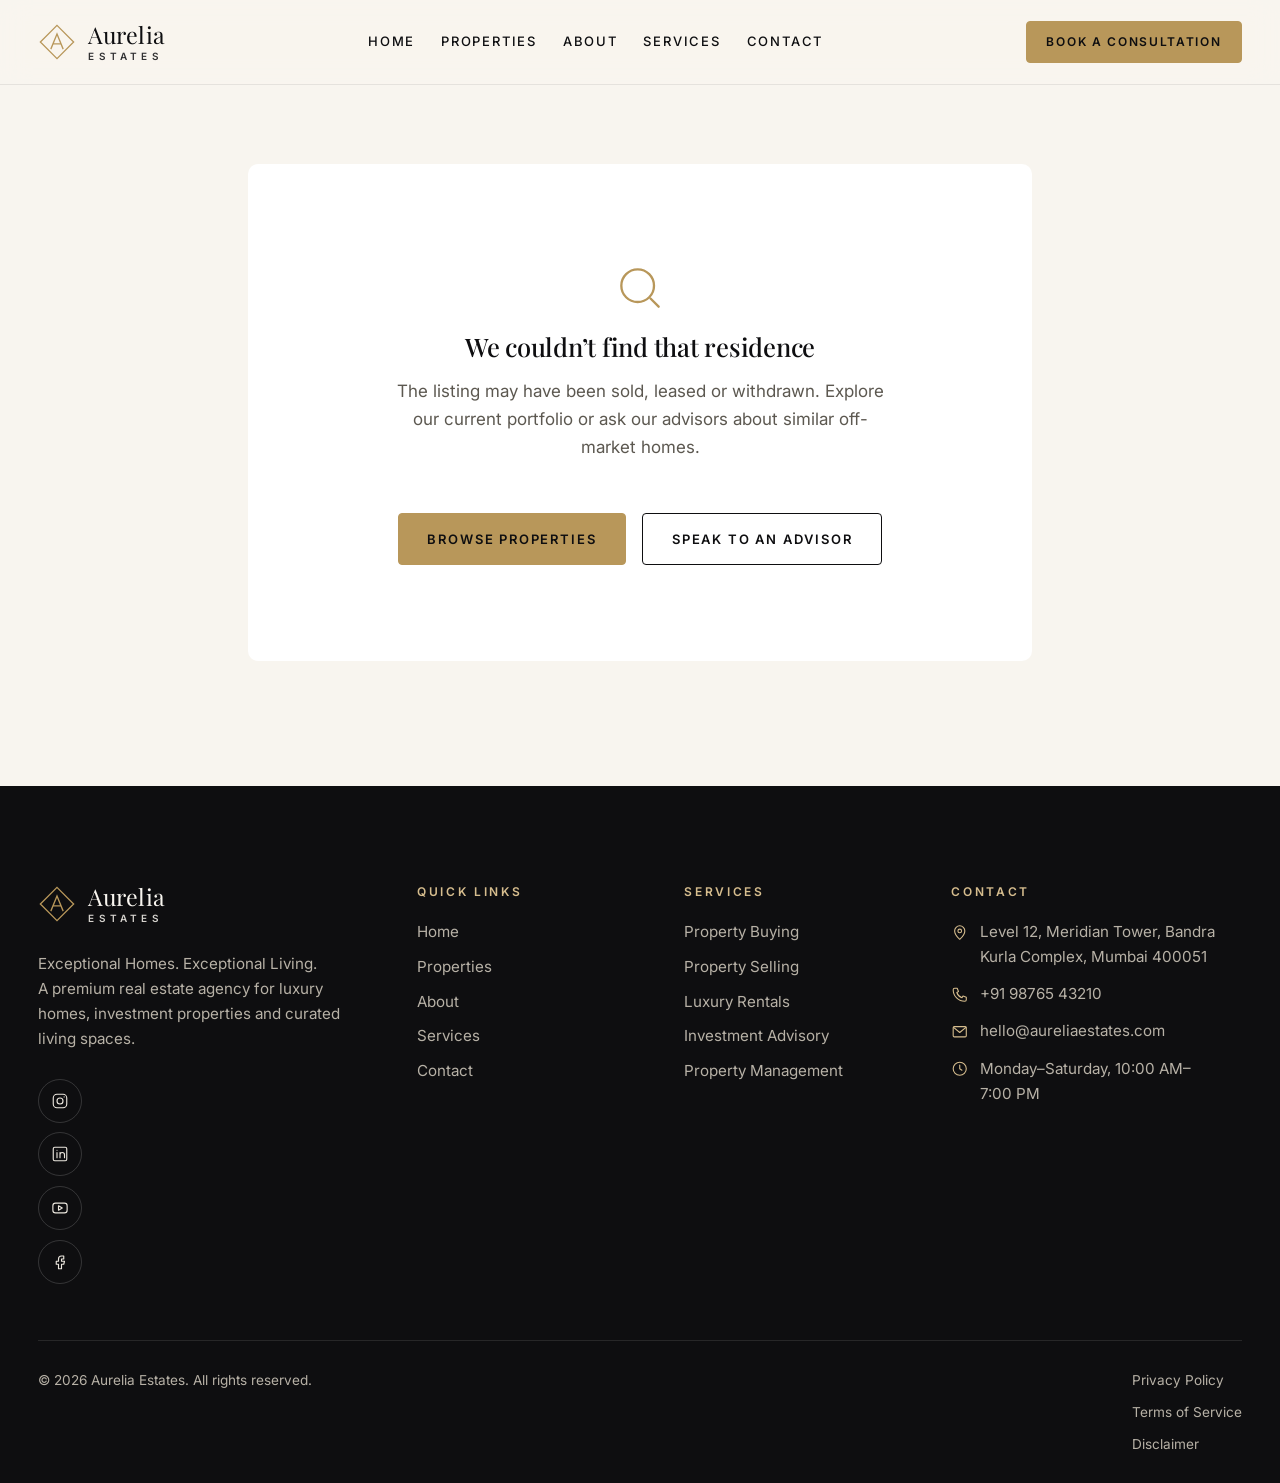
<file: property.html>
<!DOCTYPE html>
<html lang="en-IN">
<head>
  <meta charset="utf-8">
  <meta name="viewport" content="width=device-width, initial-scale=1">
  <title>Property Details | Aurelia Estates</title>
  <meta name="description" content="View photos, pricing, specifications and amenities for this luxury property from Aurelia Estates, and arrange a private viewing.">
  <meta name="robots" content="index, follow">
  <meta name="theme-color" content="#0e0e10">
  <link rel="canonical" href="https://www.aureliaestates.com/property.html">
  <link rel="icon" href="images/favicon.svg" type="image/svg+xml">

  <!-- Open Graph / Twitter -->
  <meta property="og:type" content="website">
  <meta property="og:site_name" content="Aurelia Estates">
  <meta property="og:locale" content="en_IN">
  <meta property="og:title" content="Property Details | Aurelia Estates">
  <meta property="og:description" content="View photos, pricing, specifications and amenities for this luxury property from Aurelia Estates, and arrange a private viewing.">
  <meta property="og:url" content="https://www.aureliaestates.com/property.html">
  <meta property="og:image" content="https://images.unsplash.com/photo-1600596542815-ffad4c1539a9?auto=format&fit=crop&w=1200&q=80">
  <meta name="twitter:card" content="summary_large_image">
  <meta name="twitter:title" content="Property Details | Aurelia Estates">
  <meta name="twitter:description" content="View photos, pricing, specifications and amenities for this luxury property from Aurelia Estates, and arrange a private viewing.">
  <meta name="twitter:image" content="https://images.unsplash.com/photo-1600596542815-ffad4c1539a9?auto=format&fit=crop&w=1200&q=80">

  <!-- Fonts -->
  <link rel="preconnect" href="https://fonts.googleapis.com">
  <link rel="preconnect" href="https://fonts.gstatic.com" crossorigin>
  <link rel="preconnect" href="https://images.unsplash.com">
  <link rel="stylesheet" href="https://fonts.googleapis.com/css2?family=Inter:wght@400;500;600&family=Playfair+Display:ital,wght@0,400;0,500;0,600;1,400;1,500&display=swap">
  <link rel="stylesheet" href="css/styles.css">
  <script>document.documentElement.classList.add('js');</script>

  <!-- Structured data -->
  <script type="application/ld+json">{
  "@context": "https://schema.org",
  "@type": "RealEstateAgent",
  "@id": "https://www.aureliaestates.com/#organization",
  "name": "Aurelia Estates",
  "slogan": "Exceptional Homes. Exceptional Living.",
  "description": "A premium real estate agency for luxury homes, investment properties, and curated living spaces across India's prime locations.",
  "url": "https://www.aureliaestates.com/",
  "logo": "https://www.aureliaestates.com/images/favicon.svg",
  "image": "https://images.unsplash.com/photo-1600596542815-ffad4c1539a9?auto=format&fit=crop&w=1200&q=80",
  "telephone": "+91-98765-43210",
  "email": "hello@aureliaestates.com",
  "priceRange": "₹₹₹₹",
  "address": {
    "@type": "PostalAddress",
    "streetAddress": "Level 12, Meridian Tower, Bandra Kurla Complex",
    "addressLocality": "Mumbai",
    "addressRegion": "Maharashtra",
    "postalCode": "400051",
    "addressCountry": "IN"
  },
  "geo": {
    "@type": "GeoCoordinates",
    "latitude": 19.0662,
    "longitude": 72.8654
  },
  "openingHoursSpecification": [
    {
      "@type": "OpeningHoursSpecification",
      "dayOfWeek": [
        "Monday",
        "Tuesday",
        "Wednesday",
        "Thursday",
        "Friday",
        "Saturday"
      ],
      "opens": "10:00",
      "closes": "19:00"
    }
  ],
  "areaServed": [
    "Mumbai",
    "Bengaluru",
    "Gurugram",
    "Pune",
    "Goa",
    "Hyderabad"
  ],
  "sameAs": [
    "https://www.instagram.com/aureliaestates",
    "https://www.linkedin.com/company/aureliaestates",
    "https://www.youtube.com/@aureliaestates",
    "https://www.facebook.com/aureliaestates"
  ]
}</script>
  
</head>
<body class="header-solid">
  <a class="skip-link" href="#main">Skip to main content</a>

  <header class="site-header" data-header>
    <div class="container site-header__inner">
      <a class="brand" href="index.html" aria-label="Aurelia Estates — home">
        <svg class="brand__mark" viewBox="0 0 40 40" aria-hidden="true" focusable="false"><path d="M20 2.5 37.5 20 20 37.5 2.5 20z" fill="none" stroke="currentColor" stroke-width="1.4"/><path d="M13.5 27.5 20 11.5l6.5 16M15.9 22h8.2" fill="none" stroke="currentColor" stroke-width="1.4"/></svg>
        <span class="brand__text"><span class="brand__name">Aurelia</span><span class="brand__sub">Estates</span></span>
      </a>
      <nav class="primary-nav" aria-label="Primary">
        <ul class="primary-nav__list">
          <li><a href="index.html">Home</a></li>
          <li><a href="properties.html">Properties</a></li>
          <li><a href="about.html">About</a></li>
          <li><a href="services.html">Services</a></li>
          <li><a href="contact.html">Contact</a></li>
        </ul>
      </nav>
      <div class="site-header__actions">
        <a class="btn btn--gold btn--sm site-header__cta" href="contact.html?subject=Consultation"><span class="btn__label">Book a Consultation</span></a>
        <button class="nav-toggle" type="button" aria-expanded="false" aria-controls="mobile-menu" aria-label="Open menu"><span></span><span></span><span></span></button>
      </div>
    </div>
  </header>

  <div class="mobile-menu" id="mobile-menu">
    <nav aria-label="Mobile">
      <ul class="mobile-menu__list">
      <li><a href="index.html">Home</a></li>
      <li><a href="properties.html">Properties</a></li>
      <li><a href="about.html">About</a></li>
      <li><a href="services.html">Services</a></li>
      <li><a href="contact.html">Contact</a></li>
      </ul>
    </nav>
    <a class="btn btn--gold" href="contact.html?subject=Consultation"><span class="btn__label">Book a Consultation</span></a>
    <div class="mobile-menu__footer">
      <a href="tel:+919876543210">+91 98765 43210</a>
      <a href="mailto:hello@aureliaestates.com">hello@aureliaestates.com</a>
    </div>
  </div>

  <main id="main" tabindex="-1">
    <div id="property-root">
      <noscript><div class="container" style="padding-block:10rem 4rem"><p>Please enable JavaScript to view property details, or <a href="contact.html">contact an advisor</a>.</p></div></noscript>
    </div>
  </main>

  <dialog class="lightbox" id="lightbox" aria-label="Full-screen photo gallery">
    <div class="lightbox__inner">
      <div class="lightbox__bar">
        <span data-lb-count aria-live="polite"></span>
        <button type="button" class="close-btn" data-close-dialog aria-label="Close gallery"><svg class="icon " viewBox="0 0 24 24" aria-hidden="true" focusable="false"><path d="M6 6l12 12M18 6 6 18"/></svg></button>
      </div>
      <div class="lightbox__stage">
        <button type="button" class="gallery__nav gallery__nav--prev" data-lb-prev aria-label="Previous image"><svg class="icon " viewBox="0 0 24 24" aria-hidden="true" focusable="false"><path d="M4 12h16M14 6l6 6-6 6"/></svg></button>
        <img data-lb-img src="images/placeholder.svg" alt="">
        <button type="button" class="gallery__nav gallery__nav--next" data-lb-next aria-label="Next image"><svg class="icon " viewBox="0 0 24 24" aria-hidden="true" focusable="false"><path d="M4 12h16M14 6l6 6-6 6"/></svg></button>
      </div>
      <p class="lightbox__caption" data-lb-caption></p>
    </div>
  </dialog>

  <dialog class="modal" id="inquiry-modal" aria-labelledby="inquiry-modal-title">
    <div class="modal__inner">
      <button type="button" class="close-btn" data-close-dialog aria-label="Close"><svg class="icon " viewBox="0 0 24 24" aria-hidden="true" focusable="false"><path d="M6 6l12 12M18 6 6 18"/></svg></button>
      <div class="success-mark"><svg class="icon " viewBox="0 0 24 24" aria-hidden="true" focusable="false"><path d="M4 12.5 9.5 18 20 6"/></svg></div>
      <h2 id="inquiry-modal-title">Thank you<span data-name></span></h2>
      <p>Your viewing request has been received. Your advisor will contact you within one business day to confirm a time.</p>
      <button type="button" class="btn btn--outline" data-close-dialog><span class="btn__label">Continue browsing</span></button>
    </div>
  </dialog>

  <footer class="site-footer on-dark">
    <div class="container">
      <div class="site-footer__top">
        <div>
          <a class="brand" href="index.html" aria-label="Aurelia Estates — home">
            <svg class="brand__mark" viewBox="0 0 40 40" aria-hidden="true" focusable="false"><path d="M20 2.5 37.5 20 20 37.5 2.5 20z" fill="none" stroke="currentColor" stroke-width="1.4"/><path d="M13.5 27.5 20 11.5l6.5 16M15.9 22h8.2" fill="none" stroke="currentColor" stroke-width="1.4"/></svg>
            <span class="brand__text"><span class="brand__name">Aurelia</span><span class="brand__sub">Estates</span></span>
          </a>
          <p class="site-footer__tagline">Exceptional Homes. Exceptional Living. A premium real estate agency for luxury homes, investment properties and curated living spaces.</p>
          <ul class="socials" role="list">
            <li><a href="https://www.instagram.com/aureliaestates" target="_blank" rel="noopener" aria-label="Instagram (opens in a new tab)"><svg class="icon " viewBox="0 0 24 24" aria-hidden="true" focusable="false"><rect x="3" y="3" width="18" height="18" rx="5"/><circle cx="12" cy="12" r="4"/><path d="M17.5 6.5v.01"/></svg></a></li>
            <li><a href="https://www.linkedin.com/company/aureliaestates" target="_blank" rel="noopener" aria-label="LinkedIn (opens in a new tab)"><svg class="icon " viewBox="0 0 24 24" aria-hidden="true" focusable="false"><rect x="3" y="3" width="18" height="18" rx="2"/><path d="M8 10v7M8 7v.01M12 17v-7M12 13a3 3 0 0 1 6 0v4"/></svg></a></li>
            <li><a href="https://www.youtube.com/@aureliaestates" target="_blank" rel="noopener" aria-label="YouTube (opens in a new tab)"><svg class="icon " viewBox="0 0 24 24" aria-hidden="true" focusable="false"><rect x="2.5" y="5.5" width="19" height="13" rx="3.5"/><path d="m10 9 5 3-5 3z"/></svg></a></li>
            <li><a href="https://www.facebook.com/aureliaestates" target="_blank" rel="noopener" aria-label="Facebook (opens in a new tab)"><svg class="icon " viewBox="0 0 24 24" aria-hidden="true" focusable="false"><path d="M14 8h3V4h-3a4 4 0 0 0-4 4v3H7v4h3v6h4v-6h3l1-4h-4V8z"/></svg></a></li>
          </ul>
        </div>
        <nav aria-labelledby="footer-links">
          <h2 id="footer-links">Quick Links</h2>
          <ul role="list">
            <li><a href="index.html">Home</a></li>
            <li><a href="properties.html">Properties</a></li>
            <li><a href="about.html">About</a></li>
            <li><a href="services.html">Services</a></li>
            <li><a href="contact.html">Contact</a></li>
          </ul>
        </nav>
        <nav aria-labelledby="footer-services">
          <h2 id="footer-services">Services</h2>
          <ul role="list">
            <li><a href="services.html#buying">Property Buying</a></li>
            <li><a href="services.html#selling">Property Selling</a></li>
            <li><a href="services.html#rentals">Luxury Rentals</a></li>
            <li><a href="services.html#investment">Investment Advisory</a></li>
            <li><a href="services.html#management">Property Management</a></li>
          </ul>
        </nav>
        <div>
          <h2>Contact</h2>
          <address>
            <p><svg class="icon " viewBox="0 0 24 24" aria-hidden="true" focusable="false"><path d="M12 21s-7-6.2-7-11.5a7 7 0 0 1 14 0C19 14.8 12 21 12 21z"/><circle cx="12" cy="9.5" r="2.5"/></svg><span>Level 12, Meridian Tower, Bandra Kurla Complex, Mumbai 400051</span></p>
            <p><svg class="icon " viewBox="0 0 24 24" aria-hidden="true" focusable="false"><path d="M5 3h3.5l1.8 4.5-2.3 1.4a11 11 0 0 0 7.1 7.1l1.4-2.3L21 15.5V19a2 2 0 0 1-2 2A16 16 0 0 1 3 5a2 2 0 0 1 2-2z"/></svg><a href="tel:+919876543210">+91 98765 43210</a></p>
            <p><svg class="icon " viewBox="0 0 24 24" aria-hidden="true" focusable="false"><rect x="3" y="5" width="18" height="14" rx="1.5"/><path d="m3.5 6 8.5 7 8.5-7"/></svg><a href="mailto:hello@aureliaestates.com">hello@aureliaestates.com</a></p>
            <p><svg class="icon " viewBox="0 0 24 24" aria-hidden="true" focusable="false"><circle cx="12" cy="12" r="9"/><path d="M12 7v5l3 2"/></svg><span>Monday–Saturday, 10:00 AM–7:00 PM</span></p>
          </address>
        </div>
      </div>
      <div class="site-footer__bottom">
        <p>&copy; <span data-year>2026</span> Aurelia Estates. All rights reserved.</p>
        <ul class="site-footer__legal" role="list">
          <li><a href="legal.html#privacy">Privacy Policy</a></li>
          <li><a href="legal.html#terms">Terms of Service</a></li>
          <li><a href="legal.html#disclaimer">Disclaimer</a></li>
        </ul>
      </div>
    </div>
  </footer>

  <script src="js/data/properties.js" defer></script>
  <script src="js/main.js" defer></script>
  <script src="js/property-detail.js" defer></script>
  <script src="js/forms.js" defer></script>
</body>
</html>
</file>
<file: css/styles.css>
/* ==========================================================================
   Aurelia Estates — Stylesheet
   --------------------------------------------------------------------------
   1.  Design tokens
   2.  Reset & base
   3.  Layout utilities
   4.  Typography helpers
   5.  Buttons
   6.  Header & navigation
   7.  Hero & search
   8.  Sections: stats, features, services, testimonials, insights, newsletter
   9.  Property cards & badges
   10. Footer
   11. Inner page hero
   12. Listings page (filters, toolbar, skeleton, empty state)
   13. Property detail (gallery, specs, agent, share)
   14. Dialogs (lightbox, modal) & toast
   15. Forms
   16. Contact, FAQ, About, Services, 404, Legal
   17. Motion (reveal, keyframes, reduced motion)
   ========================================================================== */

/* 1. Design tokens ======================================================== */
:root {
  --ink: #0e0e10;
  --charcoal: #18181b;
  --charcoal-2: #222226;
  --charcoal-3: #2e2e33;
  --ivory: #f8f5ef;
  --ivory-2: #f0ebe2;
  --ivory-3: #e6dfd2;
  --white: #ffffff;
  --gold: #b8975a;
  --gold-light: #d6bd8e;
  --gold-text: #7d5f2c;       /* gold for text on light backgrounds (AA) */
  --gray-300: #cfcac1;
  --gray-500: #8a857c;
  --text: #24231f;
  --text-muted: #5c5850;      /* AA on ivory */
  --text-on-dark: #ece7de;
  --text-on-dark-muted: #b7b1a6;
  --danger: #a53a2c;
  --success: #3f6b47;

  --font-serif: 'Playfair Display', 'Times New Roman', Georgia, serif;
  --font-sans: 'Inter', system-ui, -apple-system, 'Segoe UI', Roboto, sans-serif;

  --step--1: clamp(0.8rem, 0.78rem + 0.1vw, 0.875rem);
  --step-0: clamp(1rem, 0.97rem + 0.15vw, 1.0625rem);
  --step-1: clamp(1.15rem, 1.08rem + 0.35vw, 1.35rem);
  --step-2: clamp(1.4rem, 1.25rem + 0.75vw, 1.85rem);
  --step-3: clamp(1.8rem, 1.5rem + 1.5vw, 2.75rem);
  --step-4: clamp(2.3rem, 1.8rem + 2.6vw, 4rem);
  --step-5: clamp(2.7rem, 2rem + 3.8vw, 5.25rem);

  --space-section: clamp(4.5rem, 3rem + 6vw, 8.5rem);
  --gutter: clamp(1.25rem, 0.8rem + 2vw, 2.5rem);
  --container: 1320px;
  --radius: 4px;
  --radius-lg: 10px;
  --shadow-sm: 0 2px 8px rgba(14, 14, 16, 0.06);
  --shadow-md: 0 14px 40px -12px rgba(14, 14, 16, 0.18);
  --shadow-lg: 0 30px 80px -20px rgba(14, 14, 16, 0.35);
  --ease: cubic-bezier(0.22, 0.61, 0.36, 1);
  --ease-out: cubic-bezier(0.16, 1, 0.3, 1);
  --header-h: 84px;
}

/* 2. Reset & base ========================================================= */
*, *::before, *::after { box-sizing: border-box; }
* { margin: 0; }
html { -webkit-text-size-adjust: 100%; scroll-padding-top: calc(var(--header-h) + 16px); }
@media (prefers-reduced-motion: no-preference) { html { scroll-behavior: smooth; } }
body {
  font-family: var(--font-sans);
  font-size: var(--step-0);
  line-height: 1.65;
  color: var(--text);
  background: var(--ivory);
  -webkit-font-smoothing: antialiased;
  text-rendering: optimizeLegibility;
  overflow-x: hidden;
}
body.is-locked { overflow: hidden; }
img, svg, video { display: block; max-width: 100%; }
img { height: auto; }
input, button, textarea, select { font: inherit; color: inherit; }
button { cursor: pointer; background: none; border: 0; padding: 0; }
a { color: inherit; text-decoration-thickness: 1px; text-underline-offset: 3px; }
ul[role="list"], ol[role="list"] { list-style: none; padding: 0; }
h1, h2, h3, h4 { font-family: var(--font-serif); font-weight: 500; line-height: 1.15; letter-spacing: -0.01em; color: var(--ink); text-wrap: balance; }
p { text-wrap: pretty; }
::selection { background: var(--gold-light); color: var(--ink); }

:focus-visible { outline: 2px solid var(--gold); outline-offset: 3px; border-radius: 2px; }
.on-dark :focus-visible, .site-footer :focus-visible { outline-color: var(--gold-light); }

.skip-link {
  position: fixed; top: 12px; left: 12px; z-index: 1000;
  padding: 0.75rem 1.25rem; background: var(--ink); color: var(--ivory);
  border-radius: var(--radius); transform: translateY(-160%); transition: transform 0.2s var(--ease);
}
.skip-link:focus { transform: none; }

.visually-hidden {
  position: absolute !important; width: 1px; height: 1px; padding: 0; margin: -1px;
  overflow: hidden; clip: rect(0 0 0 0); white-space: nowrap; border: 0;
}

.icon { width: 1.15em; height: 1.15em; flex-shrink: 0; fill: none; stroke: currentColor; stroke-width: 1.5; stroke-linecap: round; stroke-linejoin: round; }

/* 3. Layout utilities ===================================================== */
.container { width: 100%; max-width: var(--container); margin-inline: auto; padding-inline: var(--gutter); }
.container--narrow { max-width: 860px; }
.section { padding-block: var(--space-section); }
.section--tight { padding-block: calc(var(--space-section) * 0.6); }
.section--dark { background: var(--charcoal); color: var(--text-on-dark); }
.section--dark h2, .section--dark h3 { color: var(--ivory); }
.section--ivory2 { background: var(--ivory-2); }
.section--white { background: var(--white); }
.grid { display: grid; gap: clamp(1.25rem, 1rem + 1vw, 2rem); }

/* 4. Typography helpers =================================================== */
.eyebrow {
  display: inline-flex; align-items: center; gap: 0.75rem;
  font-size: 0.75rem; font-weight: 600; letter-spacing: 0.22em; text-transform: uppercase;
  color: var(--gold-text);
}
.eyebrow::before { content: ''; width: 28px; height: 1px; background: currentColor; }
.section--dark .eyebrow, .on-dark .eyebrow { color: var(--gold-light); }
.section-head { display: grid; gap: 1rem; max-width: 720px; margin-bottom: clamp(2.5rem, 2rem + 2vw, 4rem); }
.section-head--center { margin-inline: auto; text-align: center; justify-items: center; }
.section-head--split { max-width: none; grid-template-columns: 1fr; align-items: end; }
@media (min-width: 900px) { .section-head--split { grid-template-columns: 1fr auto; } }
.section-head h2 { font-size: var(--step-4); }
.section-head p { color: var(--text-muted); font-size: var(--step-1); max-width: 60ch; }
.section--dark .section-head p { color: var(--text-on-dark-muted); }
.lead { font-size: var(--step-1); color: var(--text-muted); }
.serif-italic { font-family: var(--font-serif); font-style: italic; color: var(--gold-text); }
.on-dark .serif-italic, .section--dark .serif-italic { color: var(--gold-light); }

/* 5. Buttons ============================================================== */
.btn {
  --btn-bg: var(--ink); --btn-fg: var(--ivory); --btn-border: var(--ink);
  position: relative; overflow: hidden; isolation: isolate;
  display: inline-flex; align-items: center; justify-content: center; gap: 0.6rem;
  min-height: 52px; padding: 0.85rem 1.8rem;
  font-size: 0.8125rem; font-weight: 600; letter-spacing: 0.14em; text-transform: uppercase; text-decoration: none;
  color: var(--btn-fg); background: var(--btn-bg); border: 1px solid var(--btn-border); border-radius: var(--radius);
  transition: background-color 0.35s var(--ease), color 0.35s var(--ease), border-color 0.35s var(--ease), transform 0.35s var(--ease), box-shadow 0.35s var(--ease);
  text-align: center;
}
@media (min-width: 640px) { .btn { white-space: nowrap; } }
/* Shine sweep */
.btn::after {
  content: ''; position: absolute; inset: 0 auto 0 -60%; width: 40%; z-index: -1;
  background: linear-gradient(100deg, transparent, rgba(255, 255, 255, 0.35), transparent);
  transform: skewX(-20deg); transition: left 0.7s var(--ease);
}
.btn:hover::after { left: 130%; }
.btn:hover { transform: translateY(-2px); box-shadow: var(--shadow-md); }
.btn:active { transform: translateY(0); }
.btn .icon { transition: transform 0.35s var(--ease); }
.btn:hover .icon--arrow { transform: translateX(4px); }
.btn--gold { --btn-bg: var(--gold); --btn-fg: var(--ink); --btn-border: var(--gold); }
.btn--gold:hover { --btn-bg: var(--gold-light); --btn-border: var(--gold-light); }
.btn--outline { --btn-bg: transparent; --btn-fg: var(--ink); --btn-border: var(--ink); }
.btn--outline:hover { --btn-bg: var(--ink); --btn-fg: var(--ivory); }
.btn--light { --btn-bg: transparent; --btn-fg: var(--ivory); --btn-border: rgba(248, 245, 239, 0.6); backdrop-filter: blur(6px); }
.btn--light:hover { --btn-bg: var(--ivory); --btn-fg: var(--ink); --btn-border: var(--ivory); }
.btn--sm { min-height: 42px; padding: 0.55rem 1.2rem; font-size: 0.75rem; }
.btn--block { width: 100%; }
.btn[disabled], .btn.is-loading { pointer-events: none; opacity: 0.75; }
.btn.is-loading .btn__label { opacity: 0; }
.btn.is-loading::before {
  content: ''; position: absolute; width: 18px; height: 18px; border-radius: 50%;
  border: 2px solid currentColor; border-right-color: transparent; animation: spin 0.8s linear infinite;
}
/* Ripple (span injected by JS) */
.ripple {
  position: absolute; border-radius: 50%; pointer-events: none; z-index: -1;
  background: currentColor; opacity: 0.25; transform: scale(0); animation: ripple 0.65s var(--ease-out) forwards;
}

.link-arrow {
  display: inline-flex; align-items: center; gap: 0.5rem;
  font-size: 0.8125rem; font-weight: 600; letter-spacing: 0.14em; text-transform: uppercase; text-decoration: none;
  color: var(--ink); padding-block: 0.4rem; background: linear-gradient(currentColor, currentColor) 0 100% / 0 1px no-repeat;
  transition: background-size 0.4s var(--ease), color 0.3s;
}
.link-arrow:hover { background-size: 100% 1px; color: var(--gold-text); }
.link-arrow .icon { transition: transform 0.35s var(--ease); }
.link-arrow:hover .icon { transform: translateX(4px); }
.section--dark .link-arrow { color: var(--ivory); }
.section--dark .link-arrow:hover { color: var(--gold-light); }

/* 6. Header & navigation ================================================== */
.site-header {
  position: fixed; inset: 0 0 auto; z-index: 100; height: var(--header-h);
  color: var(--ivory);
  transition: height 0.4s var(--ease), background-color 0.4s var(--ease), color 0.4s var(--ease), box-shadow 0.4s var(--ease), backdrop-filter 0.4s;
}
.site-header::before { /* subtle top gradient keeps nav legible on bright imagery */
  content: ''; position: absolute; inset: 0; z-index: -1; pointer-events: none;
  background: linear-gradient(to bottom, rgba(14, 14, 16, 0.55), transparent); transition: opacity 0.4s;
}
.site-header.is-scrolled, .header-solid .site-header {
  --header-h: 70px;
  background: rgba(248, 245, 239, 0.86); color: var(--ink);
  backdrop-filter: saturate(160%) blur(14px); -webkit-backdrop-filter: saturate(160%) blur(14px);
  box-shadow: 0 1px 0 rgba(14, 14, 16, 0.08);
}
.site-header.is-scrolled::before, .header-solid .site-header::before { opacity: 0; }
.header-solid .site-header:not(.is-scrolled) { --header-h: 84px; }
.site-header__inner { height: 100%; display: flex; align-items: center; justify-content: space-between; gap: 1.5rem; }

.brand { display: inline-flex; align-items: center; gap: 0.75rem; text-decoration: none; color: inherit; }
.brand__mark { width: 38px; height: 38px; color: var(--gold); transition: transform 0.6s var(--ease); }
.brand:hover .brand__mark { transform: rotate(90deg); }
.brand__text { display: grid; line-height: 1; }
.brand__name { font-family: var(--font-serif); font-size: 1.45rem; letter-spacing: 0.01em; }
.brand__sub { font-size: 0.625rem; font-weight: 600; letter-spacing: 0.42em; text-transform: uppercase; margin-top: 0.3rem; opacity: 0.85; }

.primary-nav { display: none; }
.primary-nav__list { display: flex; gap: clamp(1.25rem, 2vw, 2.4rem); list-style: none; padding: 0; }
.primary-nav a {
  position: relative; display: inline-block; padding-block: 0.5rem;
  font-size: 0.8125rem; font-weight: 500; letter-spacing: 0.14em; text-transform: uppercase; text-decoration: none;
}
.primary-nav a::after {
  content: ''; position: absolute; left: 0; right: 0; bottom: 0; height: 1px; background: var(--gold);
  transform: scaleX(0); transform-origin: right; transition: transform 0.45s var(--ease);
}
.primary-nav a:hover::after, .primary-nav a[aria-current="page"]::after { transform: scaleX(1); transform-origin: left; }
.site-header__actions { display: flex; align-items: center; gap: 1rem; }
.site-header__cta { display: none; }
@media (min-width: 1024px) {
  .primary-nav { display: block; }
  .site-header__cta { display: inline-flex; }
  .nav-toggle { display: none !important; }
}

.nav-toggle { position: relative; width: 44px; height: 44px; display: grid; place-content: center; gap: 6px; z-index: 120; }
.nav-toggle span { display: block; width: 26px; height: 1.5px; background: currentColor; transition: transform 0.4s var(--ease), opacity 0.3s; }
.nav-toggle[aria-expanded="true"] { color: var(--ivory); }
.nav-toggle[aria-expanded="true"] span:nth-child(1) { transform: translateY(7.5px) rotate(45deg); }
.nav-toggle[aria-expanded="true"] span:nth-child(2) { opacity: 0; }
.nav-toggle[aria-expanded="true"] span:nth-child(3) { transform: translateY(-7.5px) rotate(-45deg); }

.mobile-menu {
  position: fixed; inset: 0; z-index: 110; background: var(--ink); color: var(--ivory);
  display: flex; flex-direction: column; justify-content: center;
  padding: calc(var(--header-h) + 1rem) var(--gutter) 2.5rem;
  opacity: 0; visibility: hidden; transition: opacity 0.45s var(--ease), visibility 0s 0.45s;
}
.mobile-menu.is-open { opacity: 1; visibility: visible; transition: opacity 0.45s var(--ease); }
.mobile-menu__list { list-style: none; padding: 0; display: grid; gap: 0.25rem; }
.mobile-menu__list a {
  display: block; padding-block: 0.4rem; font-family: var(--font-serif); font-size: clamp(2rem, 8vw, 3rem); text-decoration: none;
  opacity: 0; transform: translateY(16px); transition: opacity 0.5s var(--ease), transform 0.5s var(--ease), color 0.3s;
}
.mobile-menu__list a[aria-current="page"], .mobile-menu__list a:hover { color: var(--gold-light); }
.mobile-menu.is-open .mobile-menu__list a { opacity: 1; transform: none; }
.mobile-menu.is-open li:nth-child(2) a { transition-delay: 0.05s; }
.mobile-menu.is-open li:nth-child(3) a { transition-delay: 0.1s; }
.mobile-menu.is-open li:nth-child(4) a { transition-delay: 0.15s; }
.mobile-menu.is-open li:nth-child(5) a { transition-delay: 0.2s; }
.mobile-menu__footer { margin-top: 2.5rem; padding-top: 1.5rem; border-top: 1px solid rgba(255, 255, 255, 0.12); display: grid; gap: 0.4rem; color: var(--text-on-dark-muted); }
.mobile-menu__footer a { text-decoration: none; }
.mobile-menu .btn { margin-top: 1.5rem; justify-self: start; }

/* 7. Hero & search ======================================================== */
.hero {
  position: relative; min-height: 100vh; min-height: 100svh; display: flex; align-items: center;
  padding-block: calc(var(--header-h) + 3rem) 4rem; color: var(--ivory); overflow: hidden; background: var(--ink);
}
.hero__media { position: absolute; inset: -6% 0; z-index: 0; will-change: transform; }
.hero__media img { width: 100%; height: 100%; object-fit: cover; animation: kenburns 28s var(--ease) infinite alternate; transform-origin: 60% 40%; }
.hero::after {
  content: ''; position: absolute; inset: 0; z-index: 1;
  background:
    linear-gradient(100deg, rgba(14, 14, 16, 0.82) 0%, rgba(14, 14, 16, 0.5) 50%, rgba(14, 14, 16, 0.2) 100%),
    linear-gradient(to top, rgba(14, 14, 16, 0.75), transparent 45%);
}
.hero__content { position: relative; z-index: 2; width: 100%; }
.hero__title { color: var(--ivory); font-size: var(--step-5); max-width: 14ch; margin-block: 1.25rem 1.5rem; }
.hero__title em { color: var(--gold-light); font-style: italic; }
.hero__subtitle { font-size: var(--step-1); color: var(--text-on-dark); max-width: 52ch; opacity: 0.92; }
.hero__actions { display: flex; flex-wrap: wrap; gap: 1rem; margin-top: 2.25rem; }
.hero__scroll {
  position: absolute; z-index: 2; left: 50%; bottom: 1.75rem; translate: -50% 0;
  display: none; flex-direction: column; align-items: center; gap: 0.6rem;
  font-size: 0.6875rem; letter-spacing: 0.3em; text-transform: uppercase; color: var(--text-on-dark-muted); text-decoration: none;
}
.hero__scroll::after { content: ''; width: 1px; height: 46px; background: linear-gradient(var(--gold-light), transparent); animation: scrollcue 2.4s var(--ease) infinite; transform-origin: top; }
@media (min-width: 768px) and (min-height: 940px) { .hero__scroll { display: flex; } }

.search-bar {
  margin-top: 3rem; display: grid; gap: 1px; max-width: 980px;
  background: rgba(248, 245, 239, 0.18); border: 1px solid rgba(248, 245, 239, 0.22); border-radius: var(--radius-lg);
  overflow: hidden; backdrop-filter: blur(16px); -webkit-backdrop-filter: blur(16px);
}
.search-bar__field { display: grid; gap: 0.25rem; padding: 1rem 1.25rem; background: rgba(14, 14, 16, 0.45); }
.search-bar__field label { font-size: 0.6875rem; font-weight: 600; letter-spacing: 0.2em; text-transform: uppercase; color: var(--gold-light); }
.search-bar__field input, .search-bar__field select {
  width: 100%; border: 0; background: transparent; color: var(--ivory); padding: 0.2rem 0; outline: none; appearance: none; -webkit-appearance: none;
}
.search-bar__field select { cursor: pointer; background: url("data:image/svg+xml,%3Csvg xmlns='http://www.w3.org/2000/svg' viewBox='0 0 24 24' fill='none' stroke='%23d6bd8e' stroke-width='1.5'%3E%3Cpath d='m6 9 6 6 6-6'/%3E%3C/svg%3E") right center / 18px no-repeat; padding-right: 1.5rem; }
.search-bar__field select option { color: var(--ink); background: var(--ivory); }
.search-bar__field input::placeholder { color: var(--text-on-dark-muted); }
.search-bar__field:focus-within { background: rgba(14, 14, 16, 0.65); box-shadow: inset 0 -2px 0 var(--gold); }
.search-bar__submit { padding: 0.6rem; background: rgba(14, 14, 16, 0.45); }
.search-bar__submit .btn { width: 100%; height: 100%; }
@media (min-width: 768px) {
  .search-bar { grid-template-columns: 1.4fr 1fr 1fr auto; }
  .search-bar__submit .btn { min-width: 150px; }
}

/* 8. Sections ============================================================= */
/* Trust stats */
.trust { position: relative; z-index: 3; margin-top: -1px; background: var(--ink); color: var(--text-on-dark); border-top: 1px solid rgba(255, 255, 255, 0.08); }
.trust__grid { display: grid; grid-template-columns: repeat(2, 1fr); }
.trust__item { display: flex; flex-direction: column; padding: clamp(1.75rem, 1.2rem + 2vw, 2.75rem) 1rem; text-align: center; border-right: 1px solid rgba(255, 255, 255, 0.08); border-bottom: 1px solid rgba(255, 255, 255, 0.08); }
.trust__item:nth-child(2n) { border-right: 0; }
.trust__value { display: block; font-family: var(--font-serif); font-size: var(--step-4); color: var(--gold-light); line-height: 1; font-variant-numeric: tabular-nums; }
.trust__label { display: block; margin-top: 0.75rem; font-size: 0.75rem; letter-spacing: 0.16em; text-transform: uppercase; color: var(--text-on-dark-muted); }
@media (min-width: 900px) {
  .trust__grid { grid-template-columns: repeat(4, 1fr); }
  .trust__item { border-bottom: 0; }
  .trust__item:nth-child(2n) { border-right: 1px solid rgba(255, 255, 255, 0.08); }
  .trust__item:last-child { border-right: 0; }
}

/* Why choose us */
.why { display: grid; gap: clamp(2.5rem, 2rem + 3vw, 5rem); align-items: center; }
@media (min-width: 1024px) { .why { grid-template-columns: 1fr 1.1fr; } }
.why__media { position: relative; }
.why__media img { width: 100%; aspect-ratio: 4 / 5; object-fit: cover; border-radius: var(--radius-lg); }
.why__badge {
  position: absolute; right: -0.5rem; bottom: 2rem; padding: 1.5rem 1.75rem; background: var(--ink); color: var(--ivory);
  border-radius: var(--radius-lg); box-shadow: var(--shadow-lg); max-width: 230px;
}
@media (min-width: 1024px) { .why__badge { right: -2.5rem; } }
.why__badge strong { display: block; font-family: var(--font-serif); font-size: 2.6rem; font-weight: 500; color: var(--gold-light); line-height: 1; }
.why__badge span { display: block; margin-top: 0.5rem; font-size: 0.8125rem; color: var(--text-on-dark-muted); }
.feature-list { display: grid; gap: 1.75rem; margin-top: 2.5rem; }
@media (min-width: 640px) { .feature-list { grid-template-columns: 1fr 1fr; } }
.feature { display: grid; gap: 0.6rem; }
.feature__icon {
  width: 56px; height: 56px; display: grid; place-items: center; border-radius: 50%;
  border: 1px solid var(--gold); color: var(--gold-text); margin-bottom: 0.4rem; transition: background 0.4s var(--ease), color 0.4s;
}
.feature:hover .feature__icon { background: var(--gold); color: var(--ink); }
.feature__icon .icon { width: 24px; height: 24px; }
.feature h3 { font-size: var(--step-1); }
.feature p { color: var(--text-muted); font-size: 0.95rem; }
.counter-row { display: grid; grid-template-columns: repeat(3, 1fr); gap: 1rem; margin-top: 2.75rem; padding-top: 2rem; border-top: 1px solid var(--ivory-3); }
.counter strong { display: block; font-family: var(--font-serif); font-size: var(--step-3); font-weight: 500; color: var(--ink); font-variant-numeric: tabular-nums; line-height: 1.1; }
.counter span { font-size: 0.8125rem; color: var(--text-muted); }

/* Service cards */
.service-grid { display: grid; gap: 1px; background: rgba(255, 255, 255, 0.1); border: 1px solid rgba(255, 255, 255, 0.1); border-radius: var(--radius-lg); overflow: hidden; }
@media (min-width: 640px) { .service-grid { grid-template-columns: repeat(2, 1fr); } }
@media (min-width: 1100px) { .service-grid { grid-template-columns: repeat(5, 1fr); } }
.service-card {
  position: relative; display: flex; flex-direction: column; gap: 1rem; padding: 2.25rem 1.75rem 2rem;
  background: var(--charcoal); color: var(--text-on-dark); text-decoration: none; overflow: hidden; transition: background 0.5s var(--ease);
}
.service-card::before {
  content: ''; position: absolute; inset: auto 0 0; height: 2px; background: var(--gold);
  transform: scaleX(0); transform-origin: left; transition: transform 0.6s var(--ease);
}
.service-card:hover, .service-card:focus-visible { background: var(--charcoal-2); }
.service-card:hover::before, .service-card:focus-visible::before { transform: scaleX(1); }
.service-card__num { font-family: var(--font-serif); font-size: 0.95rem; color: var(--gold-light); }
.service-card .icon { width: 34px; height: 34px; color: var(--gold-light); stroke-width: 1.2; }
.service-card h3 { font-size: var(--step-1); color: var(--ivory); }
.service-card p { font-size: 0.925rem; color: var(--text-on-dark-muted); flex-grow: 1; }
.service-card__more { display: inline-flex; align-items: center; gap: 0.4rem; font-size: 0.75rem; letter-spacing: 0.16em; text-transform: uppercase; color: var(--gold-light); }
.service-card__more .icon { width: 16px; height: 16px; color: inherit; transition: transform 0.35s var(--ease); }
.service-card:hover .service-card__more .icon { transform: translateX(4px); }

/* Testimonials */
.testimonials { position: relative; max-width: 960px; margin-inline: auto; text-align: center; }
.testimonials__quote-mark { width: 54px; height: 54px; margin: 0 auto 1.5rem; color: var(--gold); }
.testimonials__viewport { overflow: hidden; }
.testimonials__track { display: flex; transition: transform 0.8s var(--ease-out); }
.testimonial { flex: 0 0 100%; padding-inline: clamp(0rem, 4vw, 3rem); }
.testimonial blockquote p { font-family: var(--font-serif); font-size: var(--step-3); line-height: 1.3; color: var(--ink); }
.testimonial figcaption { margin-top: 2rem; display: grid; gap: 0.2rem; }
.testimonial cite { font-style: normal; font-weight: 600; letter-spacing: 0.06em; }
.testimonial figcaption span { font-size: 0.875rem; color: var(--text-muted); }
.slider-controls { display: flex; align-items: center; justify-content: center; gap: 1.5rem; margin-top: 2.75rem; }
.slider-btn {
  width: 52px; height: 52px; display: grid; place-items: center; border-radius: 50%; border: 1px solid var(--gray-300);
  color: var(--ink); transition: background 0.3s, border-color 0.3s, color 0.3s, transform 0.3s var(--ease);
}
.slider-btn:hover { background: var(--ink); border-color: var(--ink); color: var(--ivory); }
.slider-btn:active { transform: scale(0.94); }
.slider-btn .icon { width: 20px; height: 20px; }
.slider-btn--prev .icon { transform: scaleX(-1); }
.slider-dots { display: flex; gap: 0.25rem; }
.slider-dot { width: 32px; height: 32px; display: grid; place-items: center; }
.slider-dot::before { content: ''; width: 8px; height: 8px; border-radius: 50%; background: var(--gray-300); transition: background 0.3s, width 0.4s var(--ease), border-radius 0.4s; }
.slider-dot[aria-current="true"]::before { width: 24px; border-radius: 4px; background: var(--gold); }

/* Insights */
.insight-grid { display: grid; gap: 2rem; }
@media (min-width: 768px) { .insight-grid { grid-template-columns: repeat(3, 1fr); } }
.insight-card { position: relative; display: grid; gap: 1rem; align-content: start; }
.insight-card__media { overflow: hidden; border-radius: var(--radius-lg); aspect-ratio: 4 / 3; background: var(--ivory-3); }
.insight-card__media img { width: 100%; height: 100%; object-fit: cover; transition: transform 1.2s var(--ease-out); }
.insight-card:hover .insight-card__media img { transform: scale(1.06); }
.insight-card__meta { display: flex; gap: 1rem; font-size: 0.75rem; letter-spacing: 0.14em; text-transform: uppercase; color: var(--gold-text); }
.insight-card h3 { font-size: var(--step-2); }
.insight-card h3 a { text-decoration: none; background: linear-gradient(currentColor, currentColor) 0 100% / 0 1px no-repeat; transition: background-size 0.5s var(--ease); }
.insight-card h3 a::after { content: ''; position: absolute; inset: 0; }
.insight-card:hover h3 a { background-size: 100% 1px; }
.insight-card p { color: var(--text-muted); font-size: 0.95rem; }

/* Newsletter */
.newsletter { position: relative; overflow: hidden; border-radius: var(--radius-lg); background: var(--ink); color: var(--text-on-dark); padding: clamp(2.5rem, 2rem + 4vw, 5rem); display: grid; gap: 2rem; align-items: center; }
.newsletter::before {
  content: ''; position: absolute; width: 520px; height: 520px; right: -160px; top: -220px; border-radius: 50%;
  border: 1px solid rgba(184, 151, 90, 0.35); box-shadow: 0 0 0 60px rgba(184, 151, 90, 0.05), 0 0 0 120px rgba(184, 151, 90, 0.03);
}
@media (min-width: 960px) { .newsletter { grid-template-columns: 1fr 1fr; } }
.newsletter h2 { color: var(--ivory); font-size: var(--step-3); }
.newsletter p { color: var(--text-on-dark-muted); margin-top: 0.75rem; }
.newsletter-form { position: relative; display: grid; gap: 0.75rem; }
.newsletter-form__row { display: grid; gap: 0.75rem; }
@media (min-width: 560px) { .newsletter-form__row { grid-template-columns: 1fr auto; } }
.newsletter-form input[type="email"] {
  width: 100%; min-height: 54px; padding: 0.85rem 1.1rem; border-radius: var(--radius);
  background: rgba(255, 255, 255, 0.06); border: 1px solid rgba(255, 255, 255, 0.2); color: var(--ivory); transition: border-color 0.3s, background 0.3s;
}
.newsletter-form input[type="email"]::placeholder { color: var(--text-on-dark-muted); }
.newsletter-form input[type="email"]:focus { outline: none; border-color: var(--gold); background: rgba(255, 255, 255, 0.1); }
.newsletter-form .field__error { color: #f0a597; }
.newsletter-form [aria-invalid="true"] { border-color: #f0a597 !important; }
.newsletter-form .consent { font-size: 0.8125rem; color: var(--text-on-dark-muted); }
.newsletter-form .consent a { color: var(--gold-light); }

/* CTA band */
.cta-band { position: relative; overflow: hidden; color: var(--ivory); background: var(--ink); text-align: center; }
.cta-band__media { position: absolute; inset: 0; }
.cta-band__media img { width: 100%; height: 100%; object-fit: cover; opacity: 0.35; }
.cta-band .container { position: relative; display: grid; justify-items: center; gap: 1.25rem; }
.cta-band h2 { color: var(--ivory); font-size: var(--step-4); max-width: 18ch; }
.cta-band p { color: var(--text-on-dark); max-width: 56ch; }
.cta-band .hero__actions { justify-content: center; margin-top: 1rem; }

/* 9. Property cards & badges ============================================== */
.property-grid { display: grid; gap: clamp(1.5rem, 1rem + 1.5vw, 2.25rem); grid-template-columns: repeat(auto-fill, minmax(min(100%, 330px), 1fr)); }
/* Horizontal snap carousel on small screens for the home featured grid */
.property-grid--carousel { grid-auto-flow: column; grid-auto-columns: 82%; grid-template-columns: none; overflow-x: auto; scroll-snap-type: x mandatory; padding-bottom: 1rem; scrollbar-width: thin; }
.property-grid--carousel > * { scroll-snap-align: start; }
@media (min-width: 640px) { .property-grid--carousel { grid-auto-columns: 46%; } }
@media (min-width: 1024px) { .property-grid--carousel { grid-auto-flow: row; grid-template-columns: repeat(3, 1fr); overflow: visible; padding-bottom: 0; } }

.property-card {
  position: relative; display: flex; flex-direction: column; background: var(--white); border-radius: var(--radius-lg); overflow: hidden;
  box-shadow: var(--shadow-sm); transition: transform 0.6s var(--ease-out), box-shadow 0.6s var(--ease-out);
}
.property-card:hover, .property-card:focus-within { transform: translateY(-6px); box-shadow: var(--shadow-md); }
.property-card__media { position: relative; aspect-ratio: 4 / 3; overflow: hidden; background: var(--ivory-3); }
.property-card__media img { width: 100%; height: 100%; object-fit: cover; transition: transform 1.4s var(--ease-out); }
.property-card:hover .property-card__media img { transform: scale(1.08); }
.property-card__media::after { content: ''; position: absolute; inset: 0; background: linear-gradient(to top, rgba(14, 14, 16, 0.45), transparent 50%); opacity: 0.6; transition: opacity 0.5s; }
.property-card:hover .property-card__media::after { opacity: 1; }
.property-card__badges { position: absolute; top: 1rem; left: 1rem; z-index: 2; display: flex; flex-wrap: wrap; gap: 0.4rem; }
.property-card__body { display: flex; flex-direction: column; gap: 0.4rem; padding: 1.4rem 1.5rem 1.5rem; flex-grow: 1; }
.property-card__price { font-family: var(--font-serif); font-size: var(--step-2); color: var(--ink); line-height: 1.2; }
.property-card__price small { font-family: var(--font-sans); font-size: 0.8rem; color: var(--text-muted); }
.property-card__title { font-family: var(--font-sans); font-size: 1.05rem; font-weight: 600; letter-spacing: 0; }
.property-card__title a { text-decoration: none; }
.property-card__title a::after { content: ''; position: absolute; inset: 0; z-index: 1; } /* stretched link */
.property-card__location { display: flex; align-items: center; gap: 0.4rem; font-size: 0.9rem; color: var(--text-muted); }
.property-card__summary { display: none; color: var(--text-muted); font-size: 0.95rem; }
.property-card__meta { display: flex; flex-wrap: wrap; gap: 0.5rem 1.25rem; margin-top: auto; padding-top: 1rem; border-top: 1px solid var(--ivory-3); list-style: none; padding-left: 0; font-size: 0.875rem; color: var(--text); }
.property-card__meta li { display: inline-flex; align-items: center; gap: 0.4rem; }
.property-card__meta .icon { color: var(--gold-text); }
.property-card .fav-btn { position: absolute; top: 0.85rem; right: 0.85rem; z-index: 3; }

/* List view */
.is-list .property-grid, .property-grid.is-list { grid-template-columns: 1fr; }
@media (min-width: 768px) {
  .property-grid.is-list .property-card { flex-direction: row; }
  .property-grid.is-list .property-card__media { flex: 0 0 40%; aspect-ratio: auto; min-height: 280px; }
  .property-grid.is-list .property-card__body { padding: 2rem 2.25rem; }
  .property-grid.is-list .property-card__summary { display: block; }
}

.badge {
  display: inline-flex; align-items: center; padding: 0.35rem 0.7rem; border-radius: 2px;
  font-size: 0.6875rem; font-weight: 600; letter-spacing: 0.14em; text-transform: uppercase; line-height: 1;
  background: var(--ivory); color: var(--ink);
}
.badge--featured { background: var(--gold); color: var(--ink); }
.badge--new { background: var(--ink); color: var(--ivory); }
.badge--rent { background: #e9eef0; color: #1f3a44; }
.badge--sale { background: var(--ivory); color: var(--ink); }

.fav-btn {
  width: 44px; height: 44px; display: grid; place-items: center; border-radius: 50%;
  background: rgba(248, 245, 239, 0.92); color: var(--ink); box-shadow: var(--shadow-sm); transition: transform 0.3s var(--ease), background 0.3s, color 0.3s;
}
.fav-btn:hover { transform: scale(1.08); }
.fav-btn .icon { width: 20px; height: 20px; transition: fill 0.3s, transform 0.4s var(--ease-out); }
.fav-btn[aria-pressed="true"] { color: var(--danger); }
.fav-btn[aria-pressed="true"] .icon { fill: currentColor; animation: pop 0.45s var(--ease-out); }

/* 10. Footer ============================================================== */
.site-footer { background: var(--ink); color: var(--text-on-dark-muted); padding-top: clamp(4rem, 3rem + 4vw, 6.5rem); font-size: 0.95rem; }
.site-footer__top { display: grid; gap: 2.75rem; padding-bottom: 3.5rem; }
@media (min-width: 768px) { .site-footer__top { grid-template-columns: 1fr 1fr; } }
@media (min-width: 1100px) { .site-footer__top { grid-template-columns: 1.5fr 1fr 1fr 1.3fr; } }
.site-footer .brand { color: var(--ivory); }
.site-footer__tagline { margin-top: 1.25rem; max-width: 34ch; }
.site-footer h2 { font-family: var(--font-sans); font-size: 0.75rem; font-weight: 600; letter-spacing: 0.22em; text-transform: uppercase; color: var(--gold-light); margin-bottom: 1.25rem; }
.site-footer ul { list-style: none; padding: 0; display: grid; gap: 0.6rem; }
.site-footer a { text-decoration: none; transition: color 0.3s; }
.site-footer a:hover { color: var(--ivory); }
.site-footer address { font-style: normal; display: grid; gap: 0.75rem; }
.site-footer address p { display: flex; gap: 0.7rem; }
.site-footer address .icon { margin-top: 0.3rem; color: var(--gold-light); }
.socials { display: flex; gap: 0.6rem; margin-top: 1.75rem; list-style: none; padding: 0; }
.socials a {
  width: 44px; height: 44px; display: grid; place-items: center; border-radius: 50%; border: 1px solid rgba(255, 255, 255, 0.16);
  color: var(--text-on-dark); transition: background 0.3s, color 0.3s, border-color 0.3s, transform 0.3s var(--ease);
}
.socials a:hover { background: var(--gold); border-color: var(--gold); color: var(--ink); transform: translateY(-3px); }
.socials .icon { width: 18px; height: 18px; }
.site-footer__bottom { display: flex; flex-wrap: wrap; justify-content: space-between; gap: 1rem; padding-block: 1.75rem; border-top: 1px solid rgba(255, 255, 255, 0.1); font-size: 0.85rem; }
.site-footer__legal { display: flex; flex-wrap: wrap; gap: 1.5rem; list-style: none; padding: 0; }

/* 11. Inner page hero ===================================================== */
.page-hero {
  position: relative; display: flex; align-items: flex-end; min-height: clamp(380px, 56vh, 560px);
  padding-block: calc(var(--header-h) + 3rem) clamp(3rem, 2rem + 3vw, 5rem); color: var(--ivory); background: var(--ink); overflow: hidden;
}
.page-hero__media { position: absolute; inset: -8% 0; will-change: transform; }
.page-hero__media img { width: 100%; height: 100%; object-fit: cover; animation: kenburns 30s var(--ease) infinite alternate; }
.page-hero::after { content: ''; position: absolute; inset: 0; background: linear-gradient(to top, rgba(14, 14, 16, 0.88), rgba(14, 14, 16, 0.35)); }
.page-hero .container { position: relative; z-index: 1; }
.page-hero h1 { color: var(--ivory); font-size: var(--step-5); margin-block: 1rem; max-width: 16ch; }
.page-hero p { max-width: 56ch; color: var(--text-on-dark); font-size: var(--step-1); }
.breadcrumb ol { display: flex; flex-wrap: wrap; gap: 0.5rem; list-style: none; padding: 0; font-size: 0.8125rem; letter-spacing: 0.1em; text-transform: uppercase; color: var(--text-on-dark-muted); }
.breadcrumb li + li::before { content: '/'; margin-right: 0.5rem; color: var(--gold); }
.breadcrumb a { text-decoration: none; }
.breadcrumb a:hover { color: var(--ivory); }
.breadcrumb--dark ol { color: var(--text-muted); }
.breadcrumb--dark a:hover { color: var(--ink); }

/* 12. Listings page ======================================================= */
.listings { display: grid; gap: 2rem; }
.filters {
  background: var(--white); border-radius: var(--radius-lg); box-shadow: var(--shadow-sm); padding: 1.5rem;
}
.filters__toggle { display: flex; width: 100%; justify-content: space-between; align-items: center; font-weight: 600; letter-spacing: 0.12em; text-transform: uppercase; font-size: 0.8125rem; min-height: 44px; }
.filters__toggle .icon { transition: transform 0.4s var(--ease); }
.filters__toggle[aria-expanded="true"] .icon { transform: rotate(180deg); }
.filters__body { display: grid; gap: 1.25rem; margin-top: 1.25rem; }
.filters__body[hidden] { display: none; }
@media (min-width: 640px) { .filters__body { grid-template-columns: repeat(2, 1fr); } }
@media (min-width: 1024px) {
  .filters__toggle { display: none; }
  .filters__body, .filters__body[hidden] { display: grid; margin-top: 0; grid-template-columns: 1.4fr repeat(4, 1fr); align-items: end; }
}
.filters__actions { display: flex; flex-wrap: wrap; align-items: center; gap: 1rem 1.5rem; grid-column: 1 / -1; padding-top: 1.25rem; border-top: 1px solid var(--ivory-3); }
.filters__actions .check { margin-right: auto; }
.text-btn { font-size: 0.8125rem; font-weight: 600; letter-spacing: 0.12em; text-transform: uppercase; text-decoration: underline; text-underline-offset: 4px; color: var(--gold-text); min-height: 44px; }
.text-btn:hover { color: var(--ink); }

.toolbar { display: flex; flex-wrap: wrap; align-items: center; justify-content: space-between; gap: 1rem; }
.toolbar__count { font-size: 0.95rem; color: var(--text-muted); }
.toolbar__count strong { color: var(--ink); font-weight: 600; }
.toolbar__controls { display: flex; align-items: center; gap: 1rem; }
.toolbar__sort { display: flex; align-items: center; gap: 0.6rem; font-size: 0.875rem; }
.toolbar__sort select { min-height: 44px; }
.view-toggle { display: inline-flex; border: 1px solid var(--gray-300); border-radius: var(--radius); overflow: hidden; }
.view-toggle button { width: 44px; height: 44px; display: grid; place-items: center; color: var(--text-muted); transition: background 0.3s, color 0.3s; }
.view-toggle button[aria-pressed="true"] { background: var(--ink); color: var(--ivory); }
.view-toggle .icon { width: 18px; height: 18px; }

/* Skeleton */
.skeleton-card { background: var(--white); border-radius: var(--radius-lg); overflow: hidden; box-shadow: var(--shadow-sm); }
.skeleton-card__media { aspect-ratio: 4 / 3; }
.skeleton-card__body { padding: 1.5rem; display: grid; gap: 0.75rem; }
.skeleton { position: relative; overflow: hidden; background: var(--ivory-2); border-radius: 3px; }
.skeleton::after { content: ''; position: absolute; inset: 0; transform: translateX(-100%); background: linear-gradient(90deg, transparent, rgba(255, 255, 255, 0.7), transparent); animation: shimmer 1.4s infinite; }
.skeleton--line { height: 14px; }
.skeleton--title { height: 26px; width: 55%; }
.skeleton--short { width: 70%; }

/* Empty state */
.empty-state { grid-column: 1 / -1; text-align: center; padding: clamp(3rem, 2rem + 5vw, 6rem) 1.5rem; background: var(--white); border-radius: var(--radius-lg); display: grid; justify-items: center; gap: 1rem; }
.empty-state .icon { width: 56px; height: 56px; color: var(--gold); stroke-width: 1; }
.empty-state h2, .empty-state h3 { font-size: var(--step-2); }
.empty-state p { color: var(--text-muted); max-width: 46ch; }

/* 13. Property detail ===================================================== */
.detail-top { padding-top: calc(var(--header-h) + 2.5rem); }
.detail-header { display: grid; gap: 1.5rem; margin-block: 1.5rem 2rem; }
@media (min-width: 900px) { .detail-header { grid-template-columns: 1fr auto; align-items: end; } }
.detail-header h1 { font-size: var(--step-4); }
.detail-header__location { display: flex; align-items: center; gap: 0.5rem; color: var(--text-muted); margin-top: 0.75rem; }
.detail-header__badges { display: flex; gap: 0.4rem; margin-bottom: 1rem; }
.detail-header__price { font-family: var(--font-serif); font-size: var(--step-3); color: var(--ink); line-height: 1; }
.detail-header__price small { font-family: var(--font-sans); font-size: 0.9rem; color: var(--text-muted); }
.detail-header__aside { display: grid; gap: 1rem; justify-items: start; }
@media (min-width: 900px) { .detail-header__aside { justify-items: end; text-align: right; } }
.detail-header__tools { display: flex; gap: 0.6rem; }
.icon-btn {
  min-height: 44px; display: inline-flex; align-items: center; gap: 0.5rem; padding: 0.5rem 1rem; border-radius: var(--radius);
  border: 1px solid var(--gray-300); font-size: 0.8125rem; font-weight: 600; letter-spacing: 0.08em; text-transform: uppercase; text-decoration: none;
  transition: border-color 0.3s, background 0.3s, color 0.3s;
}
.icon-btn:hover { border-color: var(--ink); }
.icon-btn[aria-pressed="true"] { color: var(--danger); border-color: currentColor; }
.icon-btn[aria-pressed="true"] .icon { fill: currentColor; }

.gallery { display: grid; gap: 0.75rem; }
.gallery__main { position: relative; border-radius: var(--radius-lg); overflow: hidden; background: var(--ivory-3); aspect-ratio: 16 / 10; }
@media (min-width: 1024px) { .gallery__main { aspect-ratio: 16 / 8; } }
.gallery__main button.gallery__open { position: absolute; inset: 0; width: 100%; cursor: zoom-in; }
.gallery__main img { width: 100%; height: 100%; object-fit: cover; transition: opacity 0.4s var(--ease), transform 1.2s var(--ease-out); }
.gallery__main:hover img { transform: scale(1.02); }
.gallery__main img.is-swapping { opacity: 0; }
.gallery__nav { position: absolute; top: 50%; translate: 0 -50%; z-index: 2; width: 48px; height: 48px; border-radius: 50%; display: grid; place-items: center; background: rgba(248, 245, 239, 0.9); color: var(--ink); transition: background 0.3s, transform 0.3s var(--ease); }
.gallery__nav:hover { background: var(--ivory); transform: scale(1.06); }
.gallery__nav--prev { left: 1rem; }
.gallery__nav--prev .icon { transform: scaleX(-1); }
.gallery__nav--next { right: 1rem; }
.gallery__count { position: absolute; z-index: 2; bottom: 1rem; right: 1rem; display: inline-flex; align-items: center; gap: 0.5rem; padding: 0.45rem 0.85rem; border-radius: 999px; background: rgba(14, 14, 16, 0.7); color: var(--ivory); font-size: 0.8125rem; pointer-events: none; }
.gallery__thumbs { display: grid; grid-auto-flow: column; grid-auto-columns: minmax(96px, 1fr); gap: 0.75rem; overflow-x: auto; padding-bottom: 0.25rem; list-style: none; padding-left: 0; }
.gallery__thumb { display: block; width: 100%; aspect-ratio: 4 / 3; border-radius: var(--radius); overflow: hidden; opacity: 0.6; outline: 2px solid transparent; outline-offset: 2px; transition: opacity 0.3s, outline-color 0.3s; }
.gallery__thumb img { width: 100%; height: 100%; object-fit: cover; }
.gallery__thumb:hover { opacity: 0.9; }
.gallery__thumb[aria-current="true"] { opacity: 1; outline-color: var(--gold); }

.detail-layout > *, .contact-layout > *, .service-detail > *, .split > *, .why > * { min-width: 0; }
.detail-layout { display: grid; gap: clamp(2.5rem, 2rem + 3vw, 4.5rem); padding-block: clamp(2.5rem, 2rem + 3vw, 4.5rem) var(--space-section); }
@media (min-width: 1024px) { .detail-layout { grid-template-columns: minmax(0, 1fr) 400px; align-items: start; } }
.detail-section + .detail-section { margin-top: clamp(2.5rem, 2rem + 2vw, 3.5rem); padding-top: clamp(2.5rem, 2rem + 2vw, 3.5rem); border-top: 1px solid var(--ivory-3); }
.detail-section h2 { font-size: var(--step-2); margin-bottom: 1.5rem; }
.detail-section p + p { margin-top: 1rem; }
.detail-section > p { color: var(--text-muted); }
.spec-grid { display: grid; grid-template-columns: repeat(2, 1fr); gap: 1px; background: var(--ivory-3); border: 1px solid var(--ivory-3); border-radius: var(--radius-lg); overflow: hidden; }
@media (min-width: 640px) { .spec-grid { grid-template-columns: repeat(4, 1fr); } }
.spec { background: var(--white); padding: 1.25rem; display: grid; gap: 0.3rem; }
.spec dt { display: flex; align-items: center; gap: 0.4rem; font-size: 0.75rem; letter-spacing: 0.14em; text-transform: uppercase; color: var(--text-muted); }
.spec dt .icon { color: var(--gold-text); }
.spec dd { margin: 0; font-family: var(--font-serif); font-size: var(--step-1); color: var(--ink); }
.amenities { display: grid; gap: 0.85rem 2rem; list-style: none; padding: 0; }
@media (min-width: 640px) { .amenities { grid-template-columns: repeat(2, 1fr); } }
.amenities li { display: flex; gap: 0.75rem; align-items: flex-start; }
.amenities .icon { margin-top: 0.3rem; color: var(--gold-text); }

.map-placeholder {
  position: relative; display: grid; place-items: center; width: 100%; aspect-ratio: 16 / 8; min-height: 260px; border-radius: var(--radius-lg); overflow: hidden;
  background-color: #e7e1d4;
  background-image:
    linear-gradient(rgba(14, 14, 16, 0.05) 1px, transparent 1px), linear-gradient(90deg, rgba(14, 14, 16, 0.05) 1px, transparent 1px),
    linear-gradient(32deg, transparent 46%, rgba(255, 255, 255, 0.85) 46%, rgba(255, 255, 255, 0.85) 49%, transparent 49%),
    linear-gradient(-58deg, transparent 60%, rgba(255, 255, 255, 0.85) 60%, rgba(255, 255, 255, 0.85) 62%, transparent 62%),
    radial-gradient(circle at 78% 28%, rgba(129, 160, 120, 0.35) 0 12%, transparent 13%),
    linear-gradient(170deg, transparent 70%, rgba(126, 160, 184, 0.45) 70%);
  background-size: 40px 40px, 40px 40px, 100% 100%, 100% 100%, 100% 100%, 100% 100%;
}
.map-placeholder__pin { position: relative; display: grid; justify-items: center; gap: 0.75rem; text-align: center; padding: 1.25rem 1.5rem; background: rgba(248, 245, 239, 0.94); border-radius: var(--radius-lg); box-shadow: var(--shadow-md); max-width: 90%; }
.map-placeholder__pin .icon { width: 32px; height: 32px; color: var(--gold-text); animation: bob 2.4s var(--ease) infinite; }
.map-placeholder__pin p { font-size: 0.9rem; color: var(--text-muted); }

.detail-aside { display: grid; gap: 1.5rem; }
@media (min-width: 1024px) { .detail-aside { position: sticky; top: calc(var(--header-h) + 1.5rem); } }
.panel { background: var(--white); border-radius: var(--radius-lg); box-shadow: var(--shadow-sm); padding: clamp(1.5rem, 1.2rem + 1vw, 2rem); }
.panel h2 { font-size: var(--step-2); margin-bottom: 0.4rem; }
.panel > p { color: var(--text-muted); font-size: 0.95rem; margin-bottom: 1.5rem; }
.agent-card { display: grid; grid-template-columns: 76px 1fr; gap: 1.1rem; align-items: center; }
.agent-card img { width: 76px; height: 76px; border-radius: 50%; object-fit: cover; }
.agent-card h3 { font-size: 1.15rem; }
.agent-card__role { font-size: 0.8125rem; color: var(--gold-text); letter-spacing: 0.06em; }
.agent-card__links { grid-column: 1 / -1; display: grid; gap: 0.5rem; margin-top: 0.5rem; padding-top: 1rem; border-top: 1px solid var(--ivory-3); font-size: 0.925rem; }
.agent-card__links a { display: inline-flex; align-items: center; gap: 0.6rem; text-decoration: none; min-height: 32px; }
.agent-card__links a:hover { color: var(--gold-text); }
.share-list { display: flex; flex-wrap: wrap; gap: 0.5rem; list-style: none; padding: 0; }
.share-list a, .share-list button { width: 44px; height: 44px; display: grid; place-items: center; border-radius: 50%; border: 1px solid var(--gray-300); transition: background 0.3s, color 0.3s, border-color 0.3s; }
.share-list a:hover, .share-list button:hover { background: var(--ink); border-color: var(--ink); color: var(--ivory); }
.share-list .icon { width: 18px; height: 18px; }

.not-found-inline { padding-block: calc(var(--header-h) + 5rem) var(--space-section); }

/* 14. Dialogs & toast ===================================================== */
dialog { padding: 0; border: 0; color: inherit; max-width: none; max-height: none; }
dialog::backdrop { background: rgba(14, 14, 16, 0.75); backdrop-filter: blur(4px); }
dialog[open] { animation: dialog-in 0.45s var(--ease-out); }
.lightbox { width: 100vw; height: 100vh; height: 100dvh; background: rgba(10, 10, 12, 0.96); color: var(--ivory); }
.lightbox::backdrop { background: rgba(10, 10, 12, 0.96); }
.lightbox__inner { position: relative; width: 100%; height: 100%; display: grid; grid-template-rows: auto 1fr auto; }
.lightbox__bar { display: flex; align-items: center; justify-content: space-between; padding: 1rem var(--gutter); font-size: 0.875rem; color: var(--text-on-dark-muted); }
.lightbox__stage { position: relative; display: grid; place-items: center; padding: 0 clamp(0.5rem, 6vw, 6rem); overflow: hidden; touch-action: pan-y; }
.lightbox__stage img { max-width: 100%; max-height: 78vh; object-fit: contain; border-radius: var(--radius); user-select: none; -webkit-user-drag: none; transition: opacity 0.3s var(--ease), transform 0.3s var(--ease); }
.lightbox__stage img.is-swapping { opacity: 0; transform: scale(0.98); }
.lightbox__caption { padding: 1rem var(--gutter) 1.5rem; text-align: center; color: var(--text-on-dark-muted); font-size: 0.9rem; }
.lightbox .gallery__nav { background: rgba(255, 255, 255, 0.1); color: var(--ivory); }
.lightbox .gallery__nav:hover { background: rgba(255, 255, 255, 0.2); }
.close-btn { width: 48px; height: 48px; display: grid; place-items: center; border-radius: 50%; transition: background 0.3s, transform 0.4s var(--ease); }
.close-btn:hover { background: rgba(127, 127, 127, 0.18); transform: rotate(90deg); }
.close-btn .icon { width: 22px; height: 22px; }

.modal { width: min(92vw, 520px); border-radius: var(--radius-lg); background: var(--ivory); box-shadow: var(--shadow-lg); }
.modal__inner { position: relative; padding: clamp(2rem, 1.5rem + 2vw, 3rem); text-align: center; display: grid; justify-items: center; gap: 1rem; }
.modal .close-btn { position: absolute; top: 0.75rem; right: 0.75rem; }
.modal h2 { font-size: var(--step-3); }
.modal p { color: var(--text-muted); }
.success-mark { width: 72px; height: 72px; border-radius: 50%; display: grid; place-items: center; background: var(--ink); color: var(--gold-light); }
.success-mark .icon { width: 34px; height: 34px; stroke-width: 1.8; }
.success-mark .icon path { stroke-dasharray: 30; stroke-dashoffset: 30; animation: draw 0.6s 0.25s var(--ease-out) forwards; }

.toast {
  position: fixed; left: 50%; bottom: 1.5rem; z-index: 300; translate: -50% 0;
  padding: 0.9rem 1.4rem; border-radius: 999px; background: var(--ink); color: var(--ivory); box-shadow: var(--shadow-lg); font-size: 0.9rem;
  opacity: 0; transform: translateY(16px); transition: opacity 0.35s var(--ease), transform 0.35s var(--ease); pointer-events: none;
}
.toast.is-visible { opacity: 1; transform: none; }

/* 15. Forms =============================================================== */
.form { display: grid; gap: 1.15rem; }
.form__row { display: grid; gap: 1.15rem; }
@media (min-width: 640px) { .form__row--2 { grid-template-columns: 1fr 1fr; } }
.field { display: grid; gap: 0.4rem; }
.field label, .field .label { font-size: 0.8125rem; font-weight: 600; letter-spacing: 0.04em; color: var(--ink); }
.field label .req { color: var(--gold-text); }
.input, .field input:not([type="checkbox"]):not([type="radio"]), .field select, .field textarea, .toolbar select {
  width: 100%; min-height: 50px; padding: 0.8rem 1rem; border: 1px solid var(--gray-300); border-radius: var(--radius);
  background: var(--white); color: var(--ink); transition: border-color 0.3s, box-shadow 0.3s;
}
.field select, .toolbar select { appearance: none; -webkit-appearance: none; padding-right: 2.5rem; cursor: pointer; background: var(--white) url("data:image/svg+xml,%3Csvg xmlns='http://www.w3.org/2000/svg' viewBox='0 0 24 24' fill='none' stroke='%237d5f2c' stroke-width='1.5'%3E%3Cpath d='m6 9 6 6 6-6'/%3E%3C/svg%3E") right 0.9rem center / 18px no-repeat; }
.toolbar select { width: auto; }
.field textarea { min-height: 140px; resize: vertical; }
.field input::placeholder, .field textarea::placeholder { color: var(--gray-500); }
.field input:focus, .field select:focus, .field textarea:focus, .toolbar select:focus { outline: none; border-color: var(--gold); box-shadow: 0 0 0 3px rgba(184, 151, 90, 0.22); }
.field [aria-invalid="true"] { border-color: var(--danger) !important; }
.field [aria-invalid="true"]:focus { box-shadow: 0 0 0 3px rgba(165, 58, 44, 0.18) !important; }
.field__error { font-size: 0.8125rem; color: var(--danger); min-height: 0; }
.field__error:empty { display: none; }
.field__hint { font-size: 0.8125rem; color: var(--text-muted); }
.check { display: inline-flex; align-items: flex-start; gap: 0.65rem; font-size: 0.9rem; color: var(--text-muted); cursor: pointer; }
.check input { width: 18px; height: 18px; margin-top: 0.2rem; accent-color: var(--gold-text); flex-shrink: 0; }
.hp-field { position: absolute; left: -9999px; width: 1px; height: 1px; overflow: hidden; }
.form-status { padding: 0.9rem 1.1rem; border-radius: var(--radius); font-size: 0.9rem; }
.form-status:empty { display: none; }
.form-status--error { background: #f7e6e2; color: var(--danger); border: 1px solid #ebc4bb; }
.form-status--success { background: #e5eee5; color: var(--success); border: 1px solid #c6d8c7; }
.on-dark .form-status--success { background: rgba(63, 107, 71, 0.25); color: #cfe6d2; border-color: rgba(207, 230, 210, 0.3); }
.form-success { display: grid; justify-items: center; gap: 1rem; text-align: center; padding: 2rem 1rem; }
.form-success[hidden] { display: none; }
.form-success h3 { font-size: var(--step-2); }
.form-success p { color: var(--text-muted); }

/* 16. Page-specific ======================================================= */
/* Contact */
.contact-layout { display: grid; gap: clamp(2.5rem, 2rem + 3vw, 4.5rem); }
@media (min-width: 1024px) { .contact-layout { grid-template-columns: 1.35fr 1fr; align-items: start; } }
.contact-cards { display: grid; gap: 1rem; }
.contact-card { display: grid; grid-template-columns: 48px 1fr; gap: 1rem; padding: 1.5rem; background: var(--white); border-radius: var(--radius-lg); box-shadow: var(--shadow-sm); }
.contact-card__icon { width: 48px; height: 48px; display: grid; place-items: center; border-radius: 50%; background: var(--ivory-2); color: var(--gold-text); }
.contact-card h2, .contact-card h3 { font-family: var(--font-sans); font-size: 0.75rem; font-weight: 600; letter-spacing: 0.18em; text-transform: uppercase; color: var(--text-muted); margin-bottom: 0.3rem; }
.contact-card a { text-decoration: none; }
.contact-card a:hover { color: var(--gold-text); text-decoration: underline; }
.hours { width: 100%; border-collapse: collapse; font-size: 0.95rem; }
.hours td { padding: 0.25rem 0; }
.hours td:last-child { text-align: right; }

/* FAQ accordion */
.accordion { border-top: 1px solid var(--ivory-3); }
.accordion__item { border-bottom: 1px solid var(--ivory-3); }
.accordion__item h3 { font-family: var(--font-sans); font-size: inherit; }
.accordion__trigger {
  width: 100%; display: flex; align-items: center; justify-content: space-between; gap: 1.5rem; text-align: left;
  padding: 1.5rem 0; font-family: var(--font-serif); font-size: var(--step-1); color: var(--ink); transition: color 0.3s;
}
.accordion__trigger:hover { color: var(--gold-text); }
.accordion__icon { position: relative; width: 28px; height: 28px; flex-shrink: 0; border-radius: 50%; border: 1px solid var(--gray-300); }
.accordion__icon::before, .accordion__icon::after { content: ''; position: absolute; top: 50%; left: 50%; width: 11px; height: 1.5px; background: currentColor; translate: -50% -50%; transition: transform 0.4s var(--ease); }
.accordion__icon::after { transform: rotate(90deg); }
.accordion__trigger[aria-expanded="true"] .accordion__icon::after { transform: rotate(0deg); }
.accordion__panel { display: grid; grid-template-rows: 0fr; transition: grid-template-rows 0.45s var(--ease); }
.accordion__panel > div { overflow: hidden; }
.accordion__panel p { padding-bottom: 1.5rem; color: var(--text-muted); max-width: 70ch; }
.accordion__trigger[aria-expanded="true"] + .accordion__panel, .accordion__panel.is-open { grid-template-rows: 1fr; }

/* About */
.split { display: grid; gap: clamp(2.5rem, 2rem + 3vw, 5rem); align-items: center; }
@media (min-width: 960px) { .split { grid-template-columns: 1fr 1fr; } .split--reverse > :first-child { order: 2; } }
.split__media { position: relative; }
.split__media img { width: 100%; aspect-ratio: 5 / 4; object-fit: cover; border-radius: var(--radius-lg); }
.split__media--stack img:last-child { position: absolute; width: 46%; aspect-ratio: 1; right: -1rem; bottom: -2.5rem; border: 8px solid var(--ivory); box-shadow: var(--shadow-md); }
.split__body { display: grid; gap: 1.25rem; }
.split__body h2 { font-size: var(--step-4); }
.split__body p { color: var(--text-muted); }
.value-grid { display: grid; gap: 1.5rem; }
@media (min-width: 640px) { .value-grid { grid-template-columns: repeat(2, 1fr); } }
@media (min-width: 1024px) { .value-grid { grid-template-columns: repeat(4, 1fr); } }
.value-card { padding: 2rem 1.75rem; border: 1px solid rgba(255, 255, 255, 0.12); border-radius: var(--radius-lg); transition: border-color 0.4s, transform 0.5s var(--ease-out); }
.value-card:hover { border-color: var(--gold); transform: translateY(-4px); }
.value-card .icon { width: 32px; height: 32px; color: var(--gold-light); stroke-width: 1.2; margin-bottom: 1.25rem; }
.value-card h3 { font-size: var(--step-1); margin-bottom: 0.6rem; }
.value-card p { color: var(--text-on-dark-muted); font-size: 0.95rem; }
.team-grid { display: grid; gap: 2rem; }
@media (min-width: 640px) { .team-grid { grid-template-columns: repeat(2, 1fr); } }
@media (min-width: 1024px) { .team-grid { grid-template-columns: repeat(4, 1fr); } }
.team-card { display: grid; gap: 0.35rem; }
.team-card__media { overflow: hidden; border-radius: var(--radius-lg); aspect-ratio: 4 / 5; margin-bottom: 1rem; background: var(--ivory-3); }
.team-card__media img { width: 100%; height: 100%; object-fit: cover; filter: grayscale(0.35); transition: transform 1.2s var(--ease-out), filter 0.6s; }
.team-card:hover .team-card__media img { transform: scale(1.05); filter: none; }
.team-card h3 { font-size: var(--step-1); }
.team-card__role { font-size: 0.8125rem; letter-spacing: 0.08em; text-transform: uppercase; color: var(--gold-text); }
.team-card p { font-size: 0.925rem; color: var(--text-muted); }
.timeline { list-style: none; padding: 0; display: grid; gap: 0; border-left: 1px solid var(--gray-300); margin-left: 0.5rem; }
.timeline li { position: relative; padding: 0 0 2.25rem 2rem; }
.timeline li::before { content: ''; position: absolute; left: -6px; top: 0.45rem; width: 11px; height: 11px; border-radius: 50%; background: var(--ivory); border: 2px solid var(--gold); }
.timeline strong { display: block; font-family: var(--font-serif); font-size: var(--step-2); font-weight: 500; color: var(--gold-text); line-height: 1.2; }
.timeline h3 { font-family: var(--font-sans); font-size: 1rem; font-weight: 600; margin-block: 0.3rem; }
.timeline p { color: var(--text-muted); font-size: 0.95rem; }
.awards { display: grid; gap: 1px; background: var(--ivory-3); border: 1px solid var(--ivory-3); border-radius: var(--radius-lg); overflow: hidden; list-style: none; padding: 0; }
@media (min-width: 640px) { .awards { grid-template-columns: repeat(2, 1fr); } }
@media (min-width: 1024px) { .awards { grid-template-columns: repeat(4, 1fr); } }
.awards li { background: var(--white); padding: 2rem 1.5rem; display: grid; gap: 0.4rem; text-align: center; justify-items: center; }
.awards .icon { width: 34px; height: 34px; color: var(--gold-text); stroke-width: 1.2; margin-bottom: 0.5rem; }
.awards strong { font-family: var(--font-serif); font-size: 1.15rem; font-weight: 500; }
.awards span { font-size: 0.85rem; color: var(--text-muted); }

/* Services page */
.service-detail { display: grid; gap: clamp(2rem, 1.5rem + 3vw, 4.5rem); align-items: center; }
.service-detail + .service-detail { margin-top: var(--space-section); }
@media (min-width: 960px) { .service-detail { grid-template-columns: 1fr 1fr; } .service-detail:nth-of-type(even) .service-detail__media { order: 2; } }
.service-detail__media { overflow: hidden; border-radius: var(--radius-lg); }
.service-detail__media img { width: 100%; aspect-ratio: 4 / 3; object-fit: cover; transition: transform 1.4s var(--ease-out); }
.service-detail:hover .service-detail__media img { transform: scale(1.04); }
.service-detail__body { display: grid; gap: 1.1rem; }
.service-detail__num { font-family: var(--font-serif); font-size: 1rem; color: var(--gold-text); }
.service-detail h2 { font-size: var(--step-3); }
.service-detail p { color: var(--text-muted); }
.check-list { list-style: none; padding: 0; display: grid; gap: 0.6rem; }
.check-list li { display: flex; gap: 0.7rem; }
.check-list .icon { margin-top: 0.3rem; color: var(--gold-text); }
.process { display: grid; gap: 1px; background: rgba(255, 255, 255, 0.1); border-radius: var(--radius-lg); overflow: hidden; list-style: none; padding: 0; counter-reset: step; }
@media (min-width: 768px) { .process { grid-template-columns: repeat(2, 1fr); } }
@media (min-width: 1100px) { .process { grid-template-columns: repeat(4, 1fr); } }
.process li { background: var(--charcoal); padding: 2.25rem 1.75rem; counter-increment: step; }
.process li::before { content: '0' counter(step); display: block; font-family: var(--font-serif); font-size: 2.5rem; color: var(--gold-light); line-height: 1; margin-bottom: 1.25rem; }
.process h3 { font-size: var(--step-1); margin-bottom: 0.5rem; }
.process p { color: var(--text-on-dark-muted); font-size: 0.95rem; }

/* 404 */
.error-page { position: relative; min-height: 100vh; min-height: 100svh; display: grid; place-items: center; text-align: center; padding: calc(var(--header-h) + 2rem) var(--gutter) 4rem; background: var(--ink); color: var(--ivory); overflow: hidden; }
.error-page__media { position: absolute; inset: 0; }
.error-page__media img { width: 100%; height: 100%; object-fit: cover; opacity: 0.22; }
.error-page__inner { position: relative; display: grid; justify-items: center; gap: 1.25rem; max-width: 640px; }
.error-page__code { font-family: var(--font-serif); font-size: clamp(6rem, 4rem + 12vw, 13rem); line-height: 0.9; color: transparent; -webkit-text-stroke: 1px var(--gold-light); letter-spacing: 0.02em; }
.error-page h1 { color: var(--ivory); font-size: var(--step-3); }
.error-page p { color: var(--text-on-dark); }
.error-page .hero__actions { justify-content: center; }
.error-page__links { display: flex; flex-wrap: wrap; justify-content: center; gap: 0.5rem 1.5rem; list-style: none; padding: 0; margin-top: 1rem; font-size: 0.875rem; letter-spacing: 0.1em; text-transform: uppercase; }
.error-page__links a { color: var(--text-on-dark-muted); text-decoration: none; }
.error-page__links a:hover { color: var(--gold-light); }

/* Legal */
.prose { max-width: 72ch; }
.prose h2 { font-size: var(--step-3); margin-block: 3rem 1rem; }
.prose h2:first-child { margin-top: 0; }
.prose h3 { font-size: var(--step-1); margin-block: 1.75rem 0.5rem; }
.prose p, .prose li { color: var(--text-muted); }
.prose p + p, .prose ul { margin-top: 1rem; }
.prose ul { padding-left: 1.25rem; display: grid; gap: 0.4rem; }

/* 17. Motion ============================================================== */
.js [data-reveal] { opacity: 0; transform: translateY(32px); transition: opacity 1s var(--ease-out), transform 1s var(--ease-out); transition-delay: var(--reveal-delay, 0s); }
.js [data-reveal="fade"] { transform: none; }
.js [data-reveal="left"] { transform: translateX(-40px); }
.js [data-reveal="right"] { transform: translateX(40px); }
.js [data-reveal="zoom"] { transform: scale(0.94); }
.js [data-reveal].is-visible { opacity: 1; transform: none; }

/* Hero text entrance */
.js .hero [data-hero] { opacity: 0; transform: translateY(24px); animation: rise 1.1s var(--ease-out) forwards; }
.js .hero [data-hero="1"] { animation-delay: 0.15s; }
.js .hero [data-hero="2"] { animation-delay: 0.3s; }
.js .hero [data-hero="3"] { animation-delay: 0.45s; }
.js .hero [data-hero="4"] { animation-delay: 0.6s; }
.js .hero [data-hero="5"] { animation-delay: 0.75s; }

@keyframes kenburns { from { transform: scale(1) translate3d(0, 0, 0); } to { transform: scale(1.14) translate3d(-1.5%, -1%, 0); } }
@keyframes rise { to { opacity: 1; transform: none; } }
@keyframes spin { to { transform: rotate(360deg); } }
@keyframes ripple { to { transform: scale(2.6); opacity: 0; } }
@keyframes shimmer { to { transform: translateX(100%); } }
@keyframes pop { 0% { transform: scale(1); } 40% { transform: scale(1.35); } 100% { transform: scale(1); } }
@keyframes scrollcue { 0% { transform: scaleY(0); opacity: 1; } 60% { transform: scaleY(1); opacity: 1; } 100% { transform: scaleY(1); opacity: 0; } }
@keyframes bob { 50% { transform: translateY(-6px); } }
@keyframes dialog-in { from { opacity: 0; transform: translateY(18px) scale(0.98); } to { opacity: 1; transform: none; } }
@keyframes draw { to { stroke-dashoffset: 0; } }

@media (prefers-reduced-motion: reduce) {
  *, *::before, *::after { animation-duration: 0.01ms !important; animation-iteration-count: 1 !important; transition-duration: 0.01ms !important; scroll-behavior: auto !important; }
  .hero__media img, .page-hero__media img { animation: none !important; }
  .js [data-reveal], .js .hero [data-hero] { opacity: 1 !important; transform: none !important; animation: none !important; }
  .success-mark .icon path { stroke-dashoffset: 0; }
}

@media print {
  .site-header, .mobile-menu, .site-footer, .newsletter, .detail-aside, .gallery__thumbs, .share-list { display: none !important; }
  body { background: #fff; }
}
</file>
